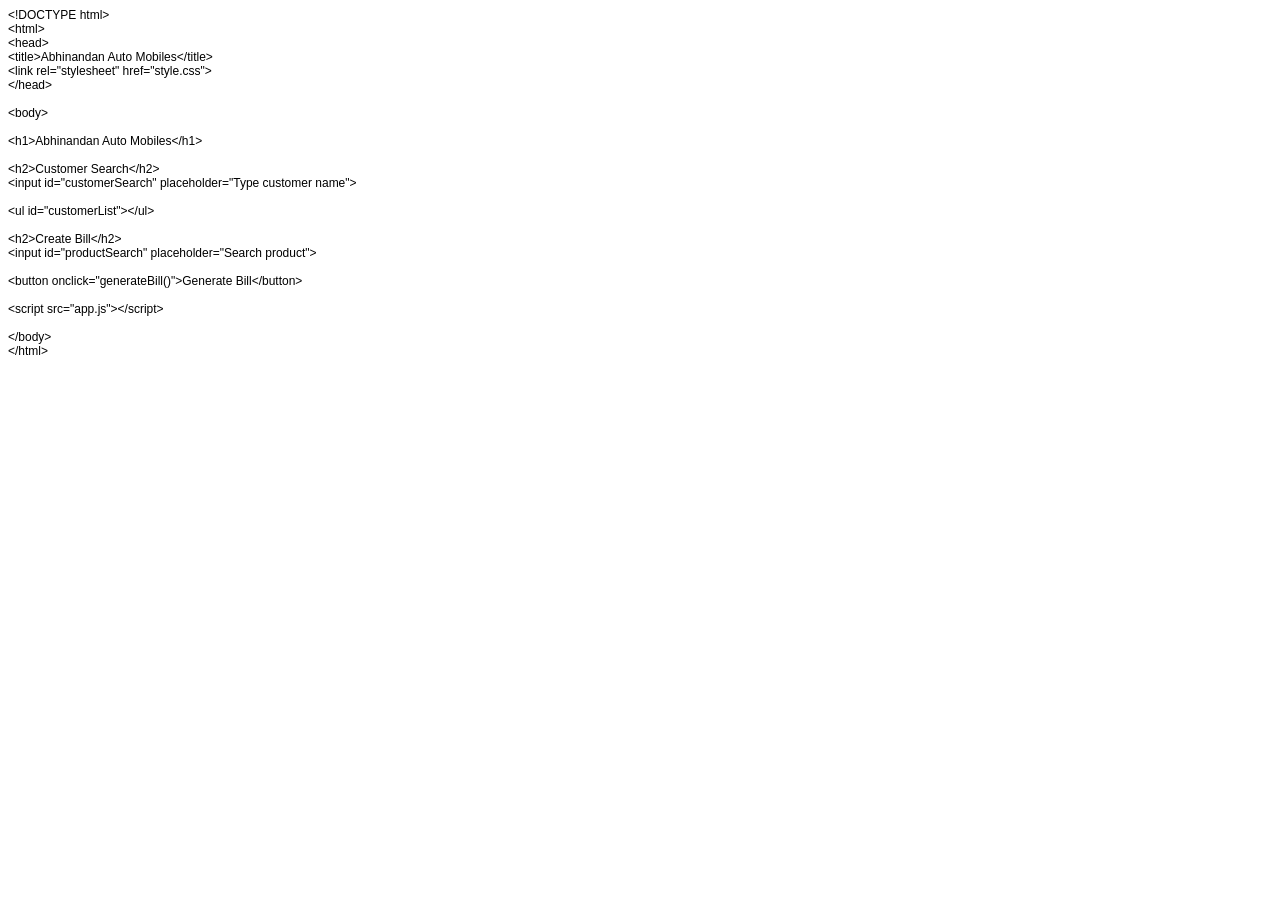
<file: index.html>
<!DOCTYPE html PUBLIC "-//W3C//DTD HTML 4.01//EN" "http://www.w3.org/TR/html4/strict.dtd">
<html>
<head>
  <meta http-equiv="Content-Type" content="text/html; charset=utf-8">
  <meta http-equiv="Content-Style-Type" content="text/css">
  <title></title>
  <meta name="Generator" content="Cocoa HTML Writer">
  <meta name="CocoaVersion" content="2685.4">
  <style type="text/css">
    p.p1 {margin: 0.0px 0.0px 0.0px 0.0px; font: 12.0px Helvetica}
    p.p2 {margin: 0.0px 0.0px 0.0px 0.0px; font: 12.0px Helvetica; min-height: 14.0px}
  </style>
</head>
<body>
<p class="p1">&lt;!DOCTYPE html&gt;</p>
<p class="p1">&lt;html&gt;</p>
<p class="p1">&lt;head&gt;</p>
<p class="p1">&lt;title&gt;Abhinandan Auto Mobiles&lt;/title&gt;</p>
<p class="p1">&lt;link rel="stylesheet" href="style.css"&gt;</p>
<p class="p1">&lt;/head&gt;</p>
<p class="p2"><br></p>
<p class="p1">&lt;body&gt;</p>
<p class="p2"><br></p>
<p class="p1">&lt;h1&gt;Abhinandan Auto Mobiles&lt;/h1&gt;</p>
<p class="p2"><br></p>
<p class="p1">&lt;h2&gt;Customer Search&lt;/h2&gt;</p>
<p class="p1">&lt;input id="customerSearch" placeholder="Type customer name"&gt;</p>
<p class="p2"><br></p>
<p class="p1">&lt;ul id="customerList"&gt;&lt;/ul&gt;</p>
<p class="p2"><br></p>
<p class="p1">&lt;h2&gt;Create Bill&lt;/h2&gt;</p>
<p class="p1">&lt;input id="productSearch" placeholder="Search product"&gt;</p>
<p class="p2"><br></p>
<p class="p1">&lt;button onclick="generateBill()"&gt;Generate Bill&lt;/button&gt;</p>
<p class="p2"><br></p>
<p class="p1">&lt;script src="app.js"&gt;&lt;/script&gt;</p>
<p class="p2"><br></p>
<p class="p1">&lt;/body&gt;</p>
<p class="p1">&lt;/html&gt;</p>
</body>
</html>
</file>
